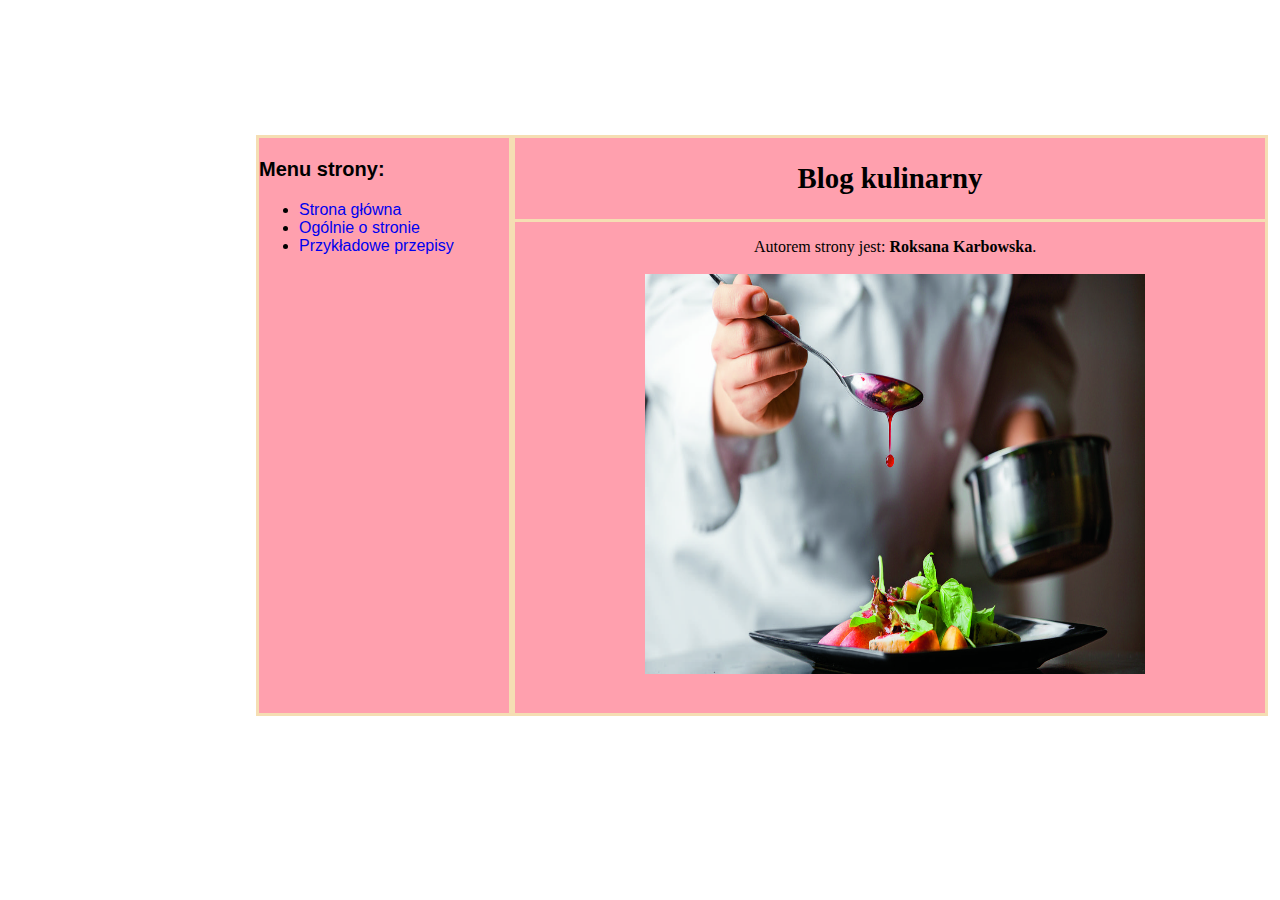
<file: index.html>
<!DOCTYPE html>
<html>
<head>
    <meta charset="UTF-8">
    <title>Blog o gotowaniu</title>

    <link rel="stylesheet" href="style.css">
</head>
<body>
    <div class="wrapper">
        <div class="menu">
            <p class="menuText">Menu strony:</p>
            <ul>
                <li><a href="./index.html" class="pageText">Strona główna</a></li>
                <li><a href="./s1.html" class="pageText">Ogólnie o stronie</a></li>
                <li><a href="./s2.html" class="pageText">Przykładowe przepisy</a></li>
            </ul>
        </div>

        <div class="main">
            <div class="banner">
                <h2>Blog kulinarny</h2>
            </div>

            <div class="mainText">
                <p style="margin-left: 10px; text-align: center;">
                    Autorem strony jest: <b>Roksana Karbowska</b>.<br><br>

                    <img src="./img/background.jpg" class="mainImage">
                </p>
            </div>
        </div>
    </div>
</body>
</html>
</file>
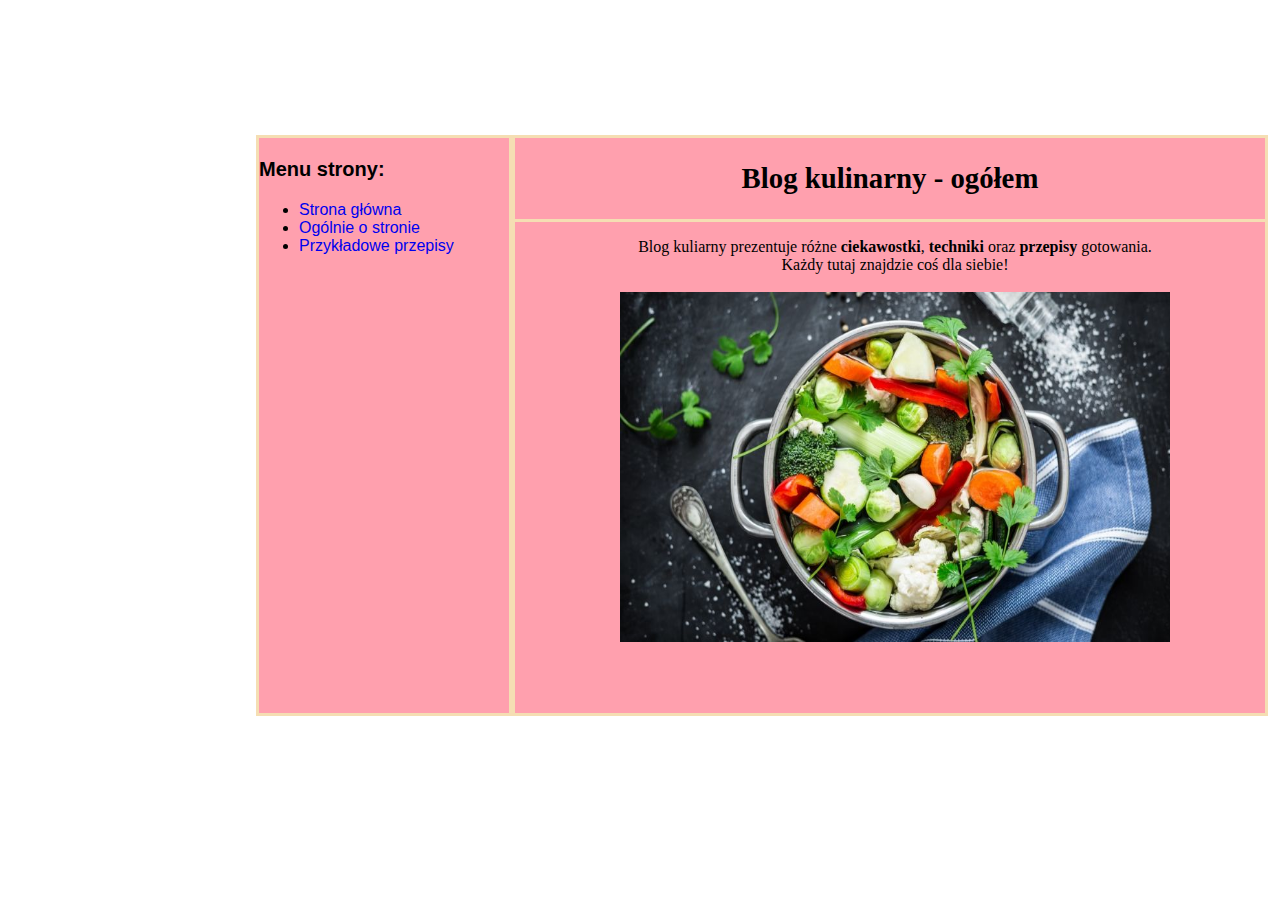
<file: s1.html>
<!DOCTYPE html>
<html>
<head>
    <meta charset="UTF-8">
    <title>Blog o gotowaniu</title>

    <link rel="stylesheet" href="style.css">
</head>
<body>
    <div class="wrapper">
        <div class="menu">
            <p class="menuText">Menu strony:</p>
            <ul>
                <li><a href="./index.html" class="pageText">Strona główna</a></li>
                <li><a href="./s1.html" class="pageText">Ogólnie o stronie</a></li>
                <li><a href="./s2.html" class="pageText">Przykładowe przepisy</a></li>
            </ul>
        </div>

        <div class="main">
            <div class="banner">
                <h2>Blog kulinarny - ogółem</h2>
            </div>

            <div class="mainText">
                <p style="margin-left: 10px; text-align: center;">
                    Blog kuliarny prezentuje różne <b>ciekawostki</b>, <b>techniki</b> oraz <b>przepisy</b> gotowania.<br>
                    Każdy tutaj znajdzie coś dla siebie!<br><br>

                    <img src="./img/bg.jpg" class="bgImage">
                </p>
            </div>
        </div>
    </div>
</body>
</html>
</file>
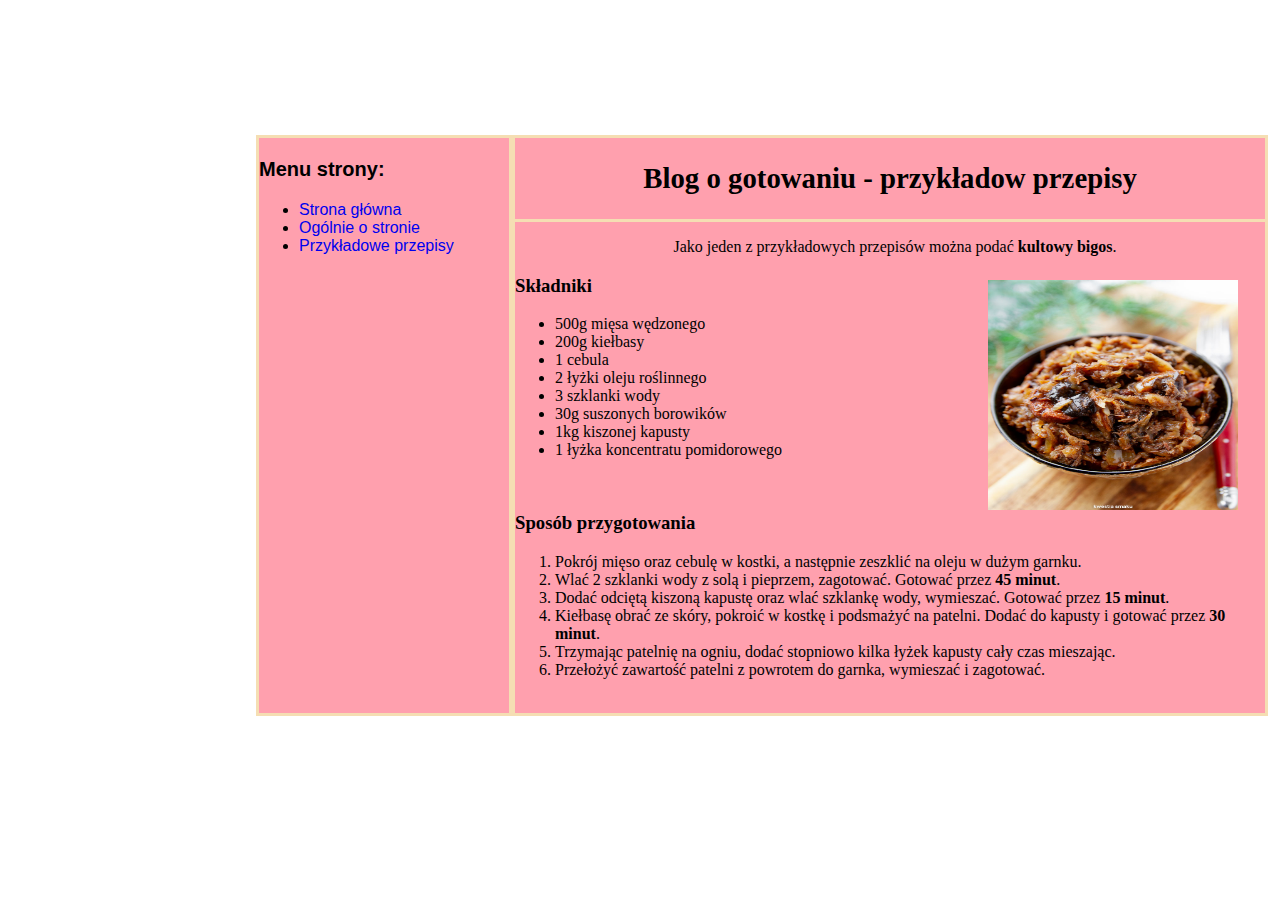
<file: s2.html>
<!DOCTYPE html>
<html>
<head>
    <meta charset="UTF-8">
    <title>Blog o gotowaniu</title>

    <link rel="stylesheet" href="style.css">
</head>
<body>
    <div class="wrapper">
        <div class="menu">
            <p class="menuText">Menu strony:</p>
            <ul>
                <li><a href="./index.html" class="pageText">Strona główna</a></li>
                <li><a href="./s1.html" class="pageText">Ogólnie o stronie</a></li>
                <li><a href="./s2.html" class="pageText">Przykładowe przepisy</a></li>
            </ul>
        </div>

        <div class="main">
            <div class="banner">
                <h2>Blog o gotowaniu - przykładow przepisy</h2>
            </div>

            <div class="mainText">
                <p style="margin-left: 10px; text-align: center;">
                    <img src="./img/bigos.jpg" class="bigosImg">

                    Jako jeden z przykładowych przepisów można podać <b>kultowy bigos</b>.<br>
                    <h3>Składniki</h3>
                    <ul>
                        <li>500g mięsa wędzonego</li>
                        <li>200g kiełbasy</li>
                        <li>1 cebula</li>
                        <li>2 łyżki oleju roślinnego</li>
                        <li>3 szklanki wody</li>
                        <li>30g suszonych borowików</li>
                        <li>1kg kiszonej kapusty</li>
                        <li>1 łyżka koncentratu pomidorowego</li>
                    </ul><br>
                    
                    <h3>Sposób przygotowania</h3>

                    <ol>
                        <li>Pokrój mięso oraz cebulę w kostki, a następnie zeszklić na oleju w dużym garnku.</li>
                        <li>Wlać 2 szklanki wody z solą i pieprzem, zagotować. Gotować przez <b>45 minut</b>.</li>
                        <li>Dodać odciętą kiszoną kapustę oraz wlać szklankę wody, wymieszać. Gotować przez <b>15 minut</b>.</li>
                        <li>Kiełbasę obrać ze skóry, pokroić w kostkę i podsmażyć na patelni. Dodać do kapusty i gotować przez <b>30 minut</b>.</li>
                        <li>Trzymając patelnię na ogniu, dodać stopniowo kilka łyżek kapusty cały czas mieszając.</li>
                        <li>Przełożyć zawartość patelni z powrotem do garnka, wymieszać i zagotować.</li>
                    </ol>
                </p>
            </div>
        </div>
    </div>
</body>
</html>
</file>
<file: style.css>
.menu {
    background-color: #ffa0ae;
    border: 3px solid wheat;
    width: 250px;
    height: 575px;
    float: left;
}

.main {
    background-color: #ffa0ae;
    border: 3px solid wheat;
    width: 750px;
    height: 575px;
    float: left;
}

.banner {
    border-bottom: 3px solid wheat;
    text-align: center;
    font-size: 120%;
}

.wrapper {
    position: absolute;
    top: 15%;
    left: 20%;
}

a:hover { color: yellow; }
a { text-decoration: none; }

.menuText {
    font-size: 20px; 
    font-family: Arial; 
    font-weight: bold;
}

.pageText {
    font-family: Arial; 
    font-size: 15;
}

.mainImage {
    width: 500px;
    height: 400px;
}

.bigosImg {
    position: absolute;
    right: 3%;
    top: 25%;

    width: 250px;
    height: 230px;
}

.bgImage {
    width: 550px;
    height: 350px;
}
</file>
